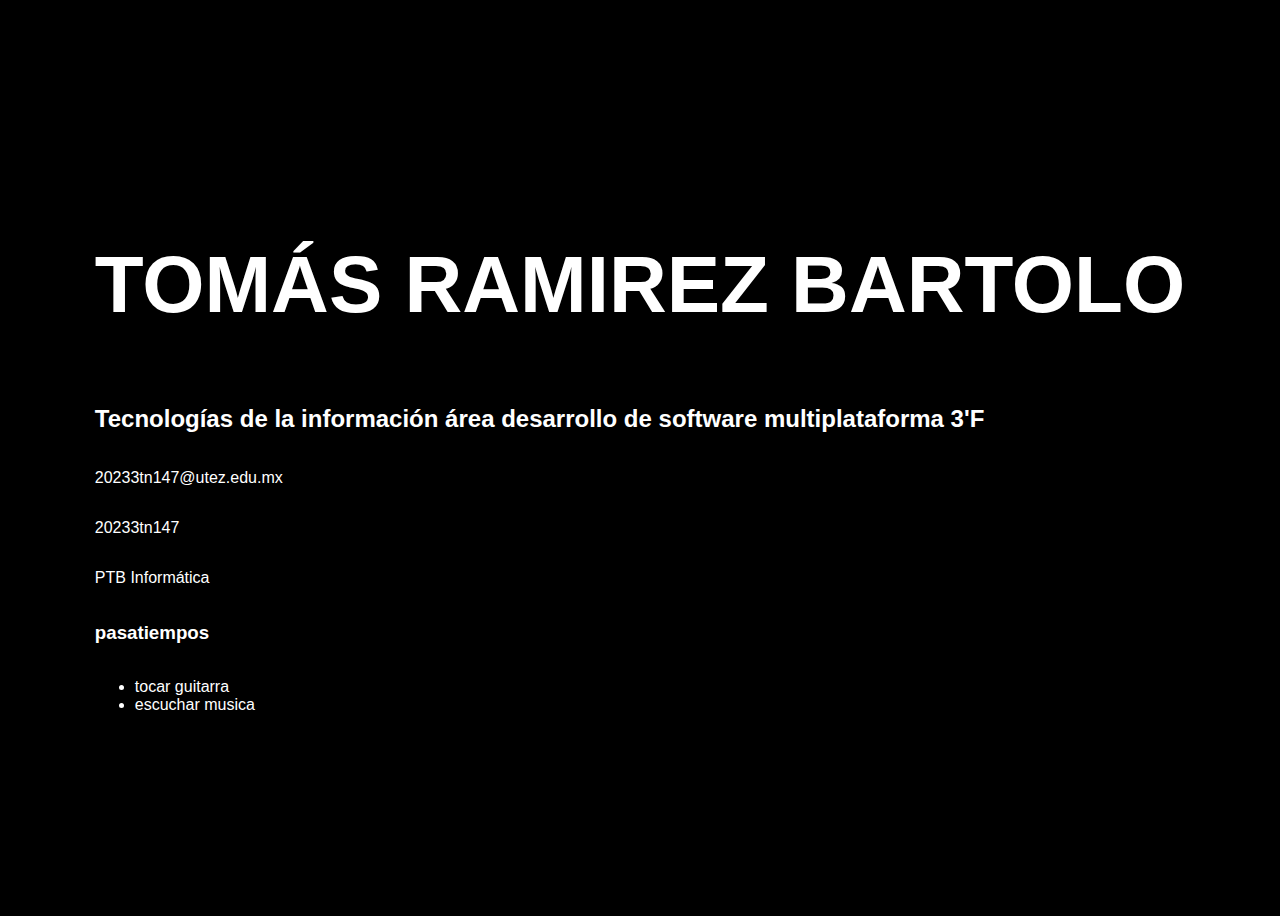
<file: 20233tn147.html>
<!DOCTYPE html>
<html lang="en">
<head>
    <meta charset="UTF-8">
    <title>Mi página web </title>
    <link rel="stylesheet" href="style.css">
</head>
<body>
    <h1>TOMÁS RAMIREZ BARTOLO</h1>
    <h2>Tecnologías de la información área desarrollo de software multiplataforma 3'F </h2>
    <p>20233tn147@utez.edu.mx</p>
    <p>20233tn147</p>
    <p>PTB Informática</p>

    <h3>pasatiempos</h3>
    <ul>
        <li>tocar guitarra</li>
        <li>escuchar musica</li>
    </ul>
</body>
</html>
</file>
<file: style.css>
h1,h2,h3,p,li{
    color: white;
    font-family: sans-serif;
}
h1{
    font-size: 5em;
    font-weight: 900;
}
body{
    height: 100vh;
    display: grid;
    place-content: center;
    background-color: black;
}
</file>
